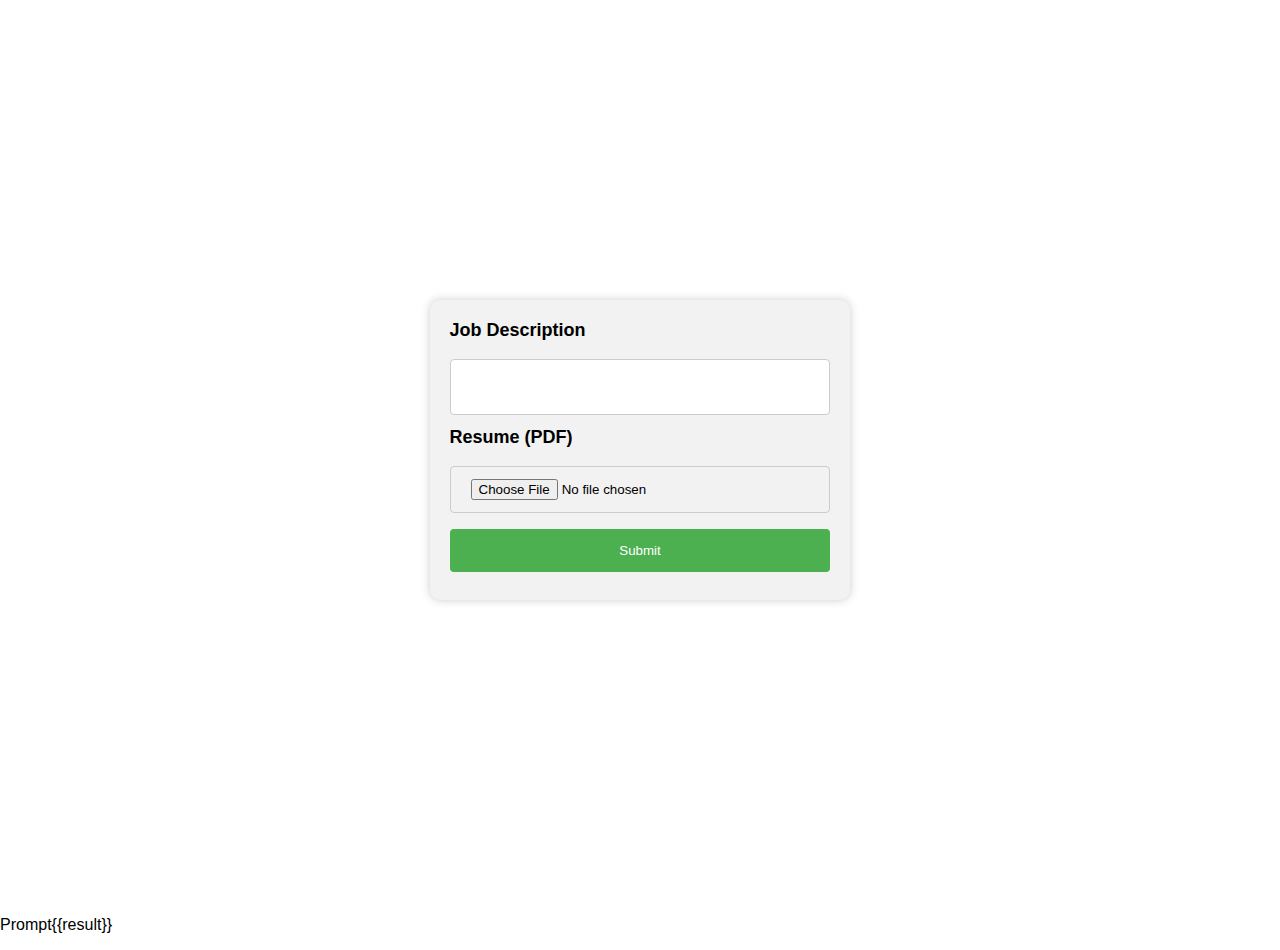
<file: resume_scorer/templates/index.html>
<!DOCTYPE html>
<html>
<head>
    <title>Resume Scorer</title>
    <style>
        /* Add some basic styling */
        body {
            font-family: Arial, sans-serif;
            margin: 0;
            padding: 0;
        }

        /* Center the form on the page */
        .form-container {
            display: flex;
            justify-content: center;
            align-items: center;
            height: 100vh;
        }

        /* Style the form inputs */
        form {
            background-color: #f2f2f2;
            padding: 20px;
            border-radius: 10px;
            box-shadow: 0 0 10px #ccc;
        }

        /* Style the form labels */
        label {
            font-size: 18px;
            font-weight: bold;
            margin-bottom: 10px;
            display: block;
        }

        /* Style the form inputs */
        input, textarea {
            width: 100%;
            padding: 12px 20px;
            margin: 8px 0;
            box-sizing: border-box;
            border: 1px solid #ccc;
            border-radius: 4px;
            resize: none;
        }

        /* Style the submit button */
        input[type='submit'] {
            background-color: #4CAF50;
            color: white;
            padding: 14px 20px;
            margin: 8px 0;
            border: none;
            border-radius: 4px;
            cursor: pointer;
        }

        input[type='submit']:hover {
            background-color: #45a049;
        }
    </style>
</head>
<body>
    <div class="form-container">
        <form action="/score" method="post" enctype="multipart/form-data">
            <label for="job_description">Job Description</label>
            <textarea id="job_description" name="job_description"></textarea>

            <label for="resume">Resume (PDF)</label>
            <input type="file" id="resume" name="resume" accept=".pdf">

            <input type="submit" value="Submit">
        </form>
        <br>
    </div>
    <p>Prompt{{result}}</p>
</body>
</html>
</file>
